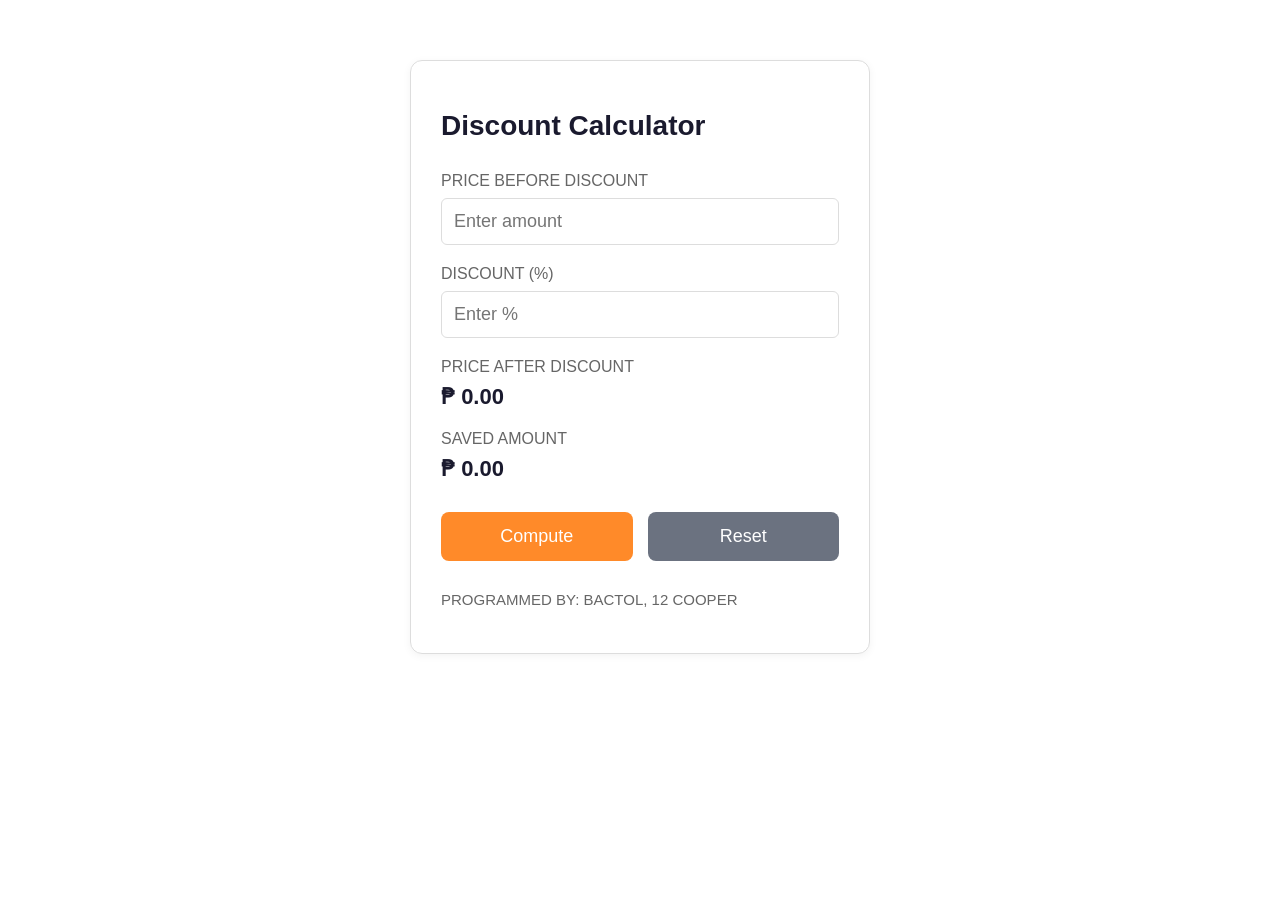
<file: calculator.html>
<!DOCTYPE html>
<html lang="en">
<head>
    <meta charset="UTF-8">
    <meta name="viewport" content="width=device-width, initial-scale=1.0">
    <title>Discount Calculator</title>
    <style>
        * {
            box-sizing: border-box;
            font-family: Arial, sans-serif;
        }
        body {
            max-width: 500px;
            margin: 40px auto;
            padding: 20px;
        }
        .container {
            border: 1px solid #ddd;
            border-radius: 12px;
            padding: 30px;
            box-shadow: 0 2px 8px rgba(0,0,0,0.05);
        }
        h1 {
            font-size: 28px;
            color: #1a1a2e;
            margin-bottom: 30px;
        }
        label {
            display: block;
            margin: 20px 0 8px;
            color: #666;
            font-size: 16px;
        }
        input {
            width: 100%;
            padding: 12px;
            border: 1px solid #ddd;
            border-radius: 6px;
            font-size: 18px;
        }
        .result {
            font-size: 22px;
            font-weight: bold;
            margin-top: 8px;
            color: #1a1a2e;
        }
        .buttons {
            margin-top: 30px;
            display: flex;
            gap: 15px;
        }
        button {
            flex: 1;
            padding: 14px;
            font-size: 18px;
            border: none;
            border-radius: 8px;
            cursor: pointer;
        }
        .compute {
            background-color: #ff8a29;
            color: white;
        }
        .reset {
            background-color: #6b7280;
            color: white;
        }
        .credit {
            margin-top: 30px;
            color: #666;
            font-size: 15px;
        }
    </style>
</head>
<body>

<div class="container">
    <h1>Discount Calculator</h1>

    <label>PRICE BEFORE DISCOUNT</label>
    <input type="number" id="originalPrice" placeholder="Enter amount">

    <label>DISCOUNT (%)</label>
    <input type="number" id="discountPercent" placeholder="Enter %">

    <label>PRICE AFTER DISCOUNT</label>
    <div class="result">₱ <span id="finalPrice">0.00</span></div>

    <label>SAVED AMOUNT</label>
    <div class="result">₱ <span id="savedAmount">0.00</span></div>

    <div class="buttons">
        <button class="compute" onclick="calculate()">Compute</button>
        <button class="reset" onclick="resetAll()">Reset</button>
    </div>

    <p class="credit">PROGRAMMED BY: BACTOL, 12 COOPER</p>
</div>

<script>
function calculate() {
    // Get values from inputs
    let price = parseFloat(document.getElementById('originalPrice').value);
    let discount = parseFloat(document.getElementById('discountPercent').value);

    // Check if valid numbers
    if (isNaN(price) || isNaN(discount)) {
        alert("Please enter valid numbers!");
        return;
    }

    // Formula
    let saved = price * (discount / 100);
    let final = price - saved;

    // Show results (2 decimal places)
    document.getElementById('finalPrice').textContent = final.toFixed(2);
    document.getElementById('savedAmount').textContent = saved.toFixed(2);
}

function resetAll() {
    // Clear everything
    document.getElementById('originalPrice').value = '';
    document.getElementById('discountPercent').value = '';
    document.getElementById('finalPrice').textContent = '0.00';
    document.getElementById('savedAmount').textContent = '0.00';
}
</script>

</body>
</html>
</file>
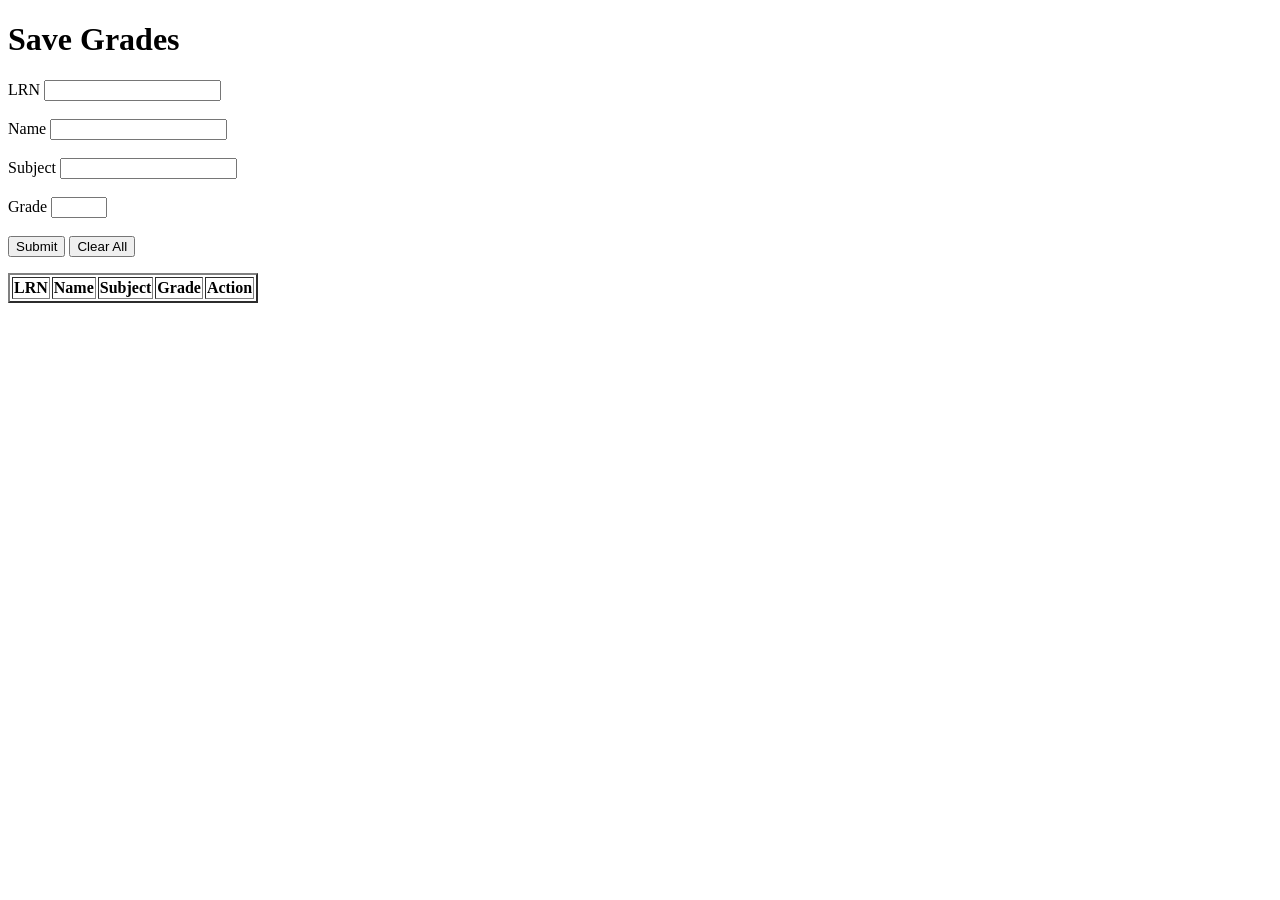
<file: carousel.html>
<!DOCTYPE html>
<html lang="en">
<head>
  <meta charset="UTF-8">
  <meta name="viewport" content="width=device-width, initial-scale=1.0">
  <title>Save Grades</title>
</head>
<body>
  <h1>Save Grades</h1>

  <label for="txtLRN">LRN</label>
  <input type="text" id="txtLRN" name="txtLRN" minlength="11" maxlength="11"><br><br>

  <label for="txtName">Name</label>
  <input type="text" id="txtName" name="txtName" minlength="1" maxlength="50"><br><br>

  <label for="txtSubject">Subject</label>
  <input type="text" id="txtSubject" name="txtSubject" minlength="1" maxlength="50"><br><br>

  <label for="txtGrade">Grade</label>
  <input type="number" id="txtGrade" name="txtGrade" min="0" max="100"><br><br>

  <input type="button" id="btnSave" name="btnSave" value="Submit">
  <input type="button" id="btnClear" name="btnClear" value="Clear All"><br>
  <p id="message"></p>

  <table border="2">
    <thead>
      <tr>
        <th>LRN</th>
        <th>Name</th>
        <th>Subject</th>
        <th>Grade</th>
        <th>Action</th>
      </tr>
    </thead>
    <tbody id="tableBody"></tbody>
  </table>

<script>
  var txtLRN = document.getElementById("txtLRN");
  var txtName = document.getElementById("txtName");
  var txtSubject = document.getElementById("txtSubject");
  var txtGrade = document.getElementById("txtGrade");
  var btnSave = document.getElementById("btnSave");
  var btnClear = document.getElementById("btnClear");
  var message = document.getElementById("message");
  var tableBody = document.getElementById("tableBody");

  var grades = JSON.parse(localStorage.getItem("grades")) || [];
  var selectedIndex = -1;

  function showGrades() {
    tableBody.textContent = "";
    for (var i = 0; i < grades.length; i++) {
      var row = tableBody.insertRow();
      row.insertCell().textContent = grades[i].lrn;
      row.insertCell().textContent = grades[i].name;
      row.insertCell().textContent = grades[i].subject;
      row.insertCell().textContent = grades[i].grade;
      var actionCell = row.insertCell();
      actionCell.appendChild(makeUpdateButton(i));
      actionCell.appendChild(makeDeleteButton(i));
    }
  }

  function makeUpdateButton(index) {
    var button = document.createElement("button");
    button.textContent = "Update";
    button.addEventListener("click", function () {
      loadForUpdate(index);
    });
    return button;
  }

  function makeDeleteButton(index) {
    var button = document.createElement("button");
    button.textContent = "Delete";
    button.addEventListener("click", function () {
      deleteGrade(index);
    });
    return button;
  }

  function deleteGrade(index) {
    if (confirm("Are you sure you want to delete this record?")) {
      grades.splice(index, 1);
      localStorage.setItem("grades", JSON.stringify(grades));
      
      if (selectedIndex === index) {
        selectedIndex = -1;
        btnSave.value = "Submit";
        txtLRN.value = "";
        txtName.value = "";
        txtSubject.value = "";
        txtGrade.value = "";
      }
      showGrades();
      message.textContent = "Deleted successfully.";
    }
  }

  function loadForUpdate(index) {
    selectedIndex = index;
    txtLRN.value = grades[index].lrn;
    txtName.value = grades[index].name;
    txtSubject.value = grades[index].subject;
    txtGrade.value = grades[index].grade;
    btnSave.value = "Update";
    message.textContent = "Change the values, then click the Update button above the table.";
  }

  function saveGrade() {
    var lrn = txtLRN.value.trim();
    var name = txtName.value.trim();
    var subject = txtSubject.value.trim();
    var grade = txtGrade.value.trim();

    if (lrn === "" || name === "" || subject === "" || grade === "") {
      message.textContent = "Please fill in all the boxes.";
      return;
    }

    var record = { lrn: lrn, name: name, subject: subject, grade: grade };

    if (selectedIndex === -1) {
      grades.push(record);
      message.textContent = "Saved successfully.";
    } else {
      grades[selectedIndex] = record;
      message.textContent = "Updated successfully.";
      selectedIndex = -1;
      btnSave.value = "Submit";
    }

    localStorage.setItem("grades", JSON.stringify(grades));
    txtLRN.value = "";
    txtName.value = "";
    txtSubject.value = "";
    txtGrade.value = "";
    showGrades();
  }

  function clearStorage() {
    if (grades.length === 0) {
      message.textContent = "The table is already empty.";
      return;
    }
    if (confirm("Are you sure you want to delete all saved grades?")) {
      localStorage.removeItem("grades");
      grades = [];
      showGrades();
      message.textContent = "All records have been cleared.";
    }
  }

  btnSave.addEventListener("click", saveGrade);
  btnClear.addEventListener("click", clearStorage);
  showGrades();
</script>
</body>
</html>
</file>
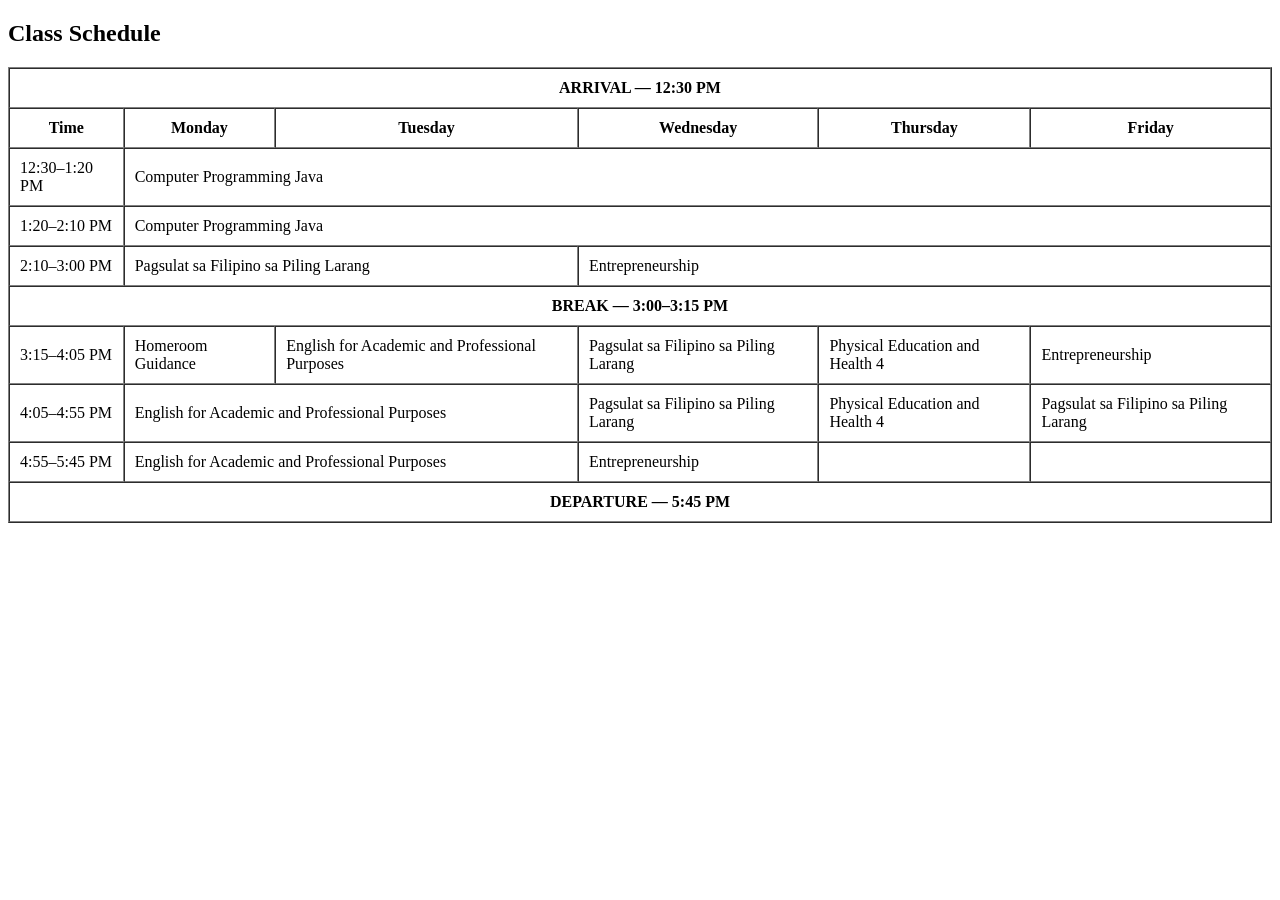
<file: class.html>
<!DOCTYPE html>
<html>
<head>
    <title>Class Schedule — 12-Cooper</title>
</head>
<body>

    <h2>Class Schedule</h2>

    <table border="1" cellpadding="10" cellspacing="0">
        <tr>
            <th colspan="6">ARRIVAL — 12:30 PM</th>
        </tr>
        <tr>
            <th>Time</th>
            <th>Monday</th>
            <th>Tuesday</th>
            <th>Wednesday</th>
            <th>Thursday</th>
            <th>Friday</th>
        </tr>
        <tr>
            <td>12:30–1:20 PM</td>
            <td colspan="5">Computer Programming Java</td>
        </tr>
        <tr>
            <td>1:20–2:10 PM</td>
            <td colspan="5">Computer Programming Java</td>
        </tr>
        <tr>
            <td>2:10–3:00 PM</td>
            <td colspan="2">Pagsulat sa Filipino sa Piling Larang</td>
            <td colspan="3">Entrepreneurship</td>
        </tr>
        <tr>
            <th colspan="6">BREAK — 3:00–3:15 PM</th>
        </tr>
        <tr>
            <td>3:15–4:05 PM</td>
            <td>Homeroom Guidance</td>
            <td>English for Academic and Professional Purposes</td>
            <td>Pagsulat sa Filipino sa Piling Larang</td>
            <td>Physical Education and Health 4</td>
            <td>Entrepreneurship</td>
        </tr>
        <tr>
            <td>4:05–4:55 PM</td>
            <td colspan="2">English for Academic and Professional Purposes</td>
            <td>Pagsulat sa Filipino sa Piling Larang</td>
            <td>Physical Education and Health 4</td>
            <td>Pagsulat sa Filipino sa Piling Larang</td>
        </tr>
        <tr>
            <td>4:55–5:45 PM</td>
            <td colspan="2">English for Academic and Professional Purposes</td>
            <td>Entrepreneurship</td>
            <td></td>
            <td></td>
        </tr>
        <tr>
            <th colspan="6">DEPARTURE — 5:45 PM</th>
        </tr>
    </table>

</body>
</html>
</file>
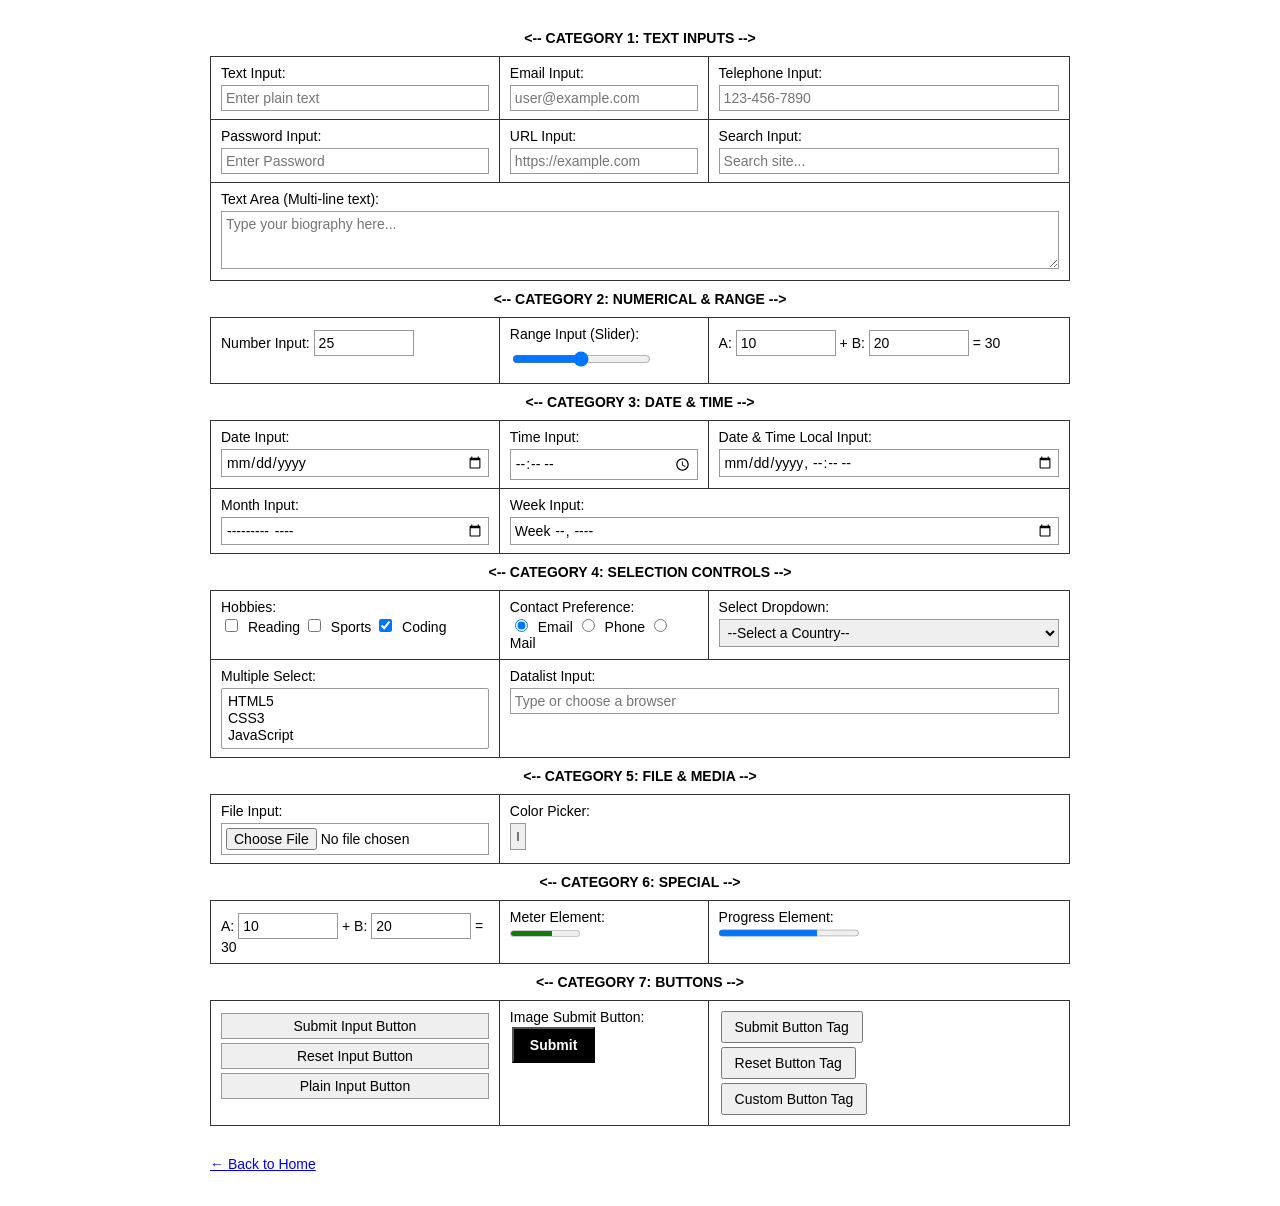
<file: form.html>
<!DOCTYPE html>
<html lang="en">
<head>
    <meta charset="UTF-8">
    <meta name="viewport" content="width=device-width, initial-scale=1.0">
    <title>Form Elements</title>
    <style>
        * { box-sizing: border-box; font-family: Arial, sans-serif; font-size: 14px; }
        body { padding: 20px; max-width: 900px; margin: 0 auto; }
        table { border-collapse: collapse; width: 100%; }
        td { border: 1px solid #333; padding: 8px 10px; vertical-align: top; }
        .category { text-align: center; font-weight: bold; padding: 10px; border: none; }
        input, select, textarea { width: 100%; padding: 4px; margin-top: 4px; border: 1px solid #999; }
        input[type="radio"], input[type="checkbox"], input[type="range"], input[type="color"] { width: auto; margin-right: 6px; }
        button { padding: 6px 12px; margin: 2px; }
        .small { width: 100px; }
    </style>
</head>
<body>

<table>
    <tr><td colspan="3" class="category">&lt;-- CATEGORY 1: TEXT INPUTS --&gt;</td></tr>
    <tr>
        <td>Text Input:<br><input type="text" placeholder="Enter plain text"></td>
        <td>Email Input:<br><input type="email" placeholder="user@example.com"></td>
        <td>Telephone Input:<br><input type="tel" placeholder="123-456-7890"></td>
    </tr>
    <tr>
        <td>Password Input:<br><input type="password" placeholder="Enter Password"></td>
        <td>URL Input:<br><input type="url" placeholder="https://example.com"></td>
        <td>Search Input:<br><input type="search" placeholder="Search site..."></td>
    </tr>
    <tr><td colspan="3">Text Area (Multi-line text):<br><textarea rows="3" placeholder="Type your biography here..."></textarea></td></tr>

    <tr><td colspan="3" class="category">&lt;-- CATEGORY 2: NUMERICAL & RANGE --&gt;</td></tr>
    <tr>
        <td>Number Input: <input type="number" value="25" class="small"></td>
        <td>Range Input (Slider):<br><input type="range"></td>
        <td>A: <input type="number" value="10" class="small"> + B: <input type="number" value="20" class="small"> = 30</td>
    </tr>

    <tr><td colspan="3" class="category">&lt;-- CATEGORY 3: DATE & TIME --&gt;</td></tr>
    <tr>
        <td>Date Input: <input type="date"></td>
        <td>Time Input: <input type="time"></td>
        <td>Date & Time Local Input: <input type="datetime-local"></td>
    </tr>
    <tr>
        <td>Month Input: <input type="month"></td>
        <td colspan="2">Week Input: <input type="week"></td>
    </tr>

    <tr><td colspan="3" class="category">&lt;-- CATEGORY 4: SELECTION CONTROLS --&gt;</td></tr>
    <tr>
        <td>Hobbies:<br>
            <input type="checkbox"> Reading
            <input type="checkbox"> Sports
            <input type="checkbox" checked> Coding
        </td>
        <td>Contact Preference:<br>
            <input type="radio" name="contact" checked> Email
            <input type="radio" name="contact"> Phone
            <input type="radio" name="contact"> Mail
        </td>
        <td>Select Dropdown:<br>
            <select><option>--Select a Country--</option></select>
        </td>
    </tr>
    <tr>
        <td>Multiple Select:<br>
            <select multiple size="3">
                <option>HTML5</option>
                <option>CSS3</option>
                <option>JavaScript</option>
            </select>
        </td>
        <td colspan="2">Datalist Input:<br>
            <input list="browser" placeholder="Type or choose a browser">
            <datalist id="browser"><option>Chrome</option><option>Firefox</option></datalist>
        </td>
    </tr>

    <tr><td colspan="3" class="category">&lt;-- CATEGORY 5: FILE & MEDIA --&gt;</td></tr>
    <tr>
        <td>File Input:<br><input type="file"></td>
        <td colspan="2">Color Picker:<br><input type="color" value="#ff0000"></td>
    </tr>

    <tr><td colspan="3" class="category">&lt;-- CATEGORY 6: SPECIAL --&gt;</td></tr>
    <tr>
        <td>A: <input type="number" value="10" class="small"> + B: <input type="number" value="20" class="small"> = 30</td>
        <td>Meter Element:<br><meter value="0.6"></meter></td>
        <td>Progress Element:<br><progress value="0.7"></progress></td>
    </tr>

    <tr><td colspan="3" class="category">&lt;-- CATEGORY 7: BUTTONS --&gt;</td></tr>
    <tr>
        <td>
            <input type="submit" value="Submit Input Button"><br>
            <input type="reset" value="Reset Input Button"><br>
            <input type="button" value="Plain Input Button">
        </td>
        <td>
            Image Submit Button:<br>
            <button style="background:black; color:white; padding:8px 16px; font-weight:bold;">Submit</button>
        </td>
        <td>
            <button>Submit Button Tag</button><br>
            <button type="reset">Reset Button Tag</button><br>
            <button>Custom Button Tag</button>
        </td>
    </tr>
</table>

<p style="margin-top:30px;"><a href="index.html">← Back to Home</a></p>

</body>
</html>
</file>
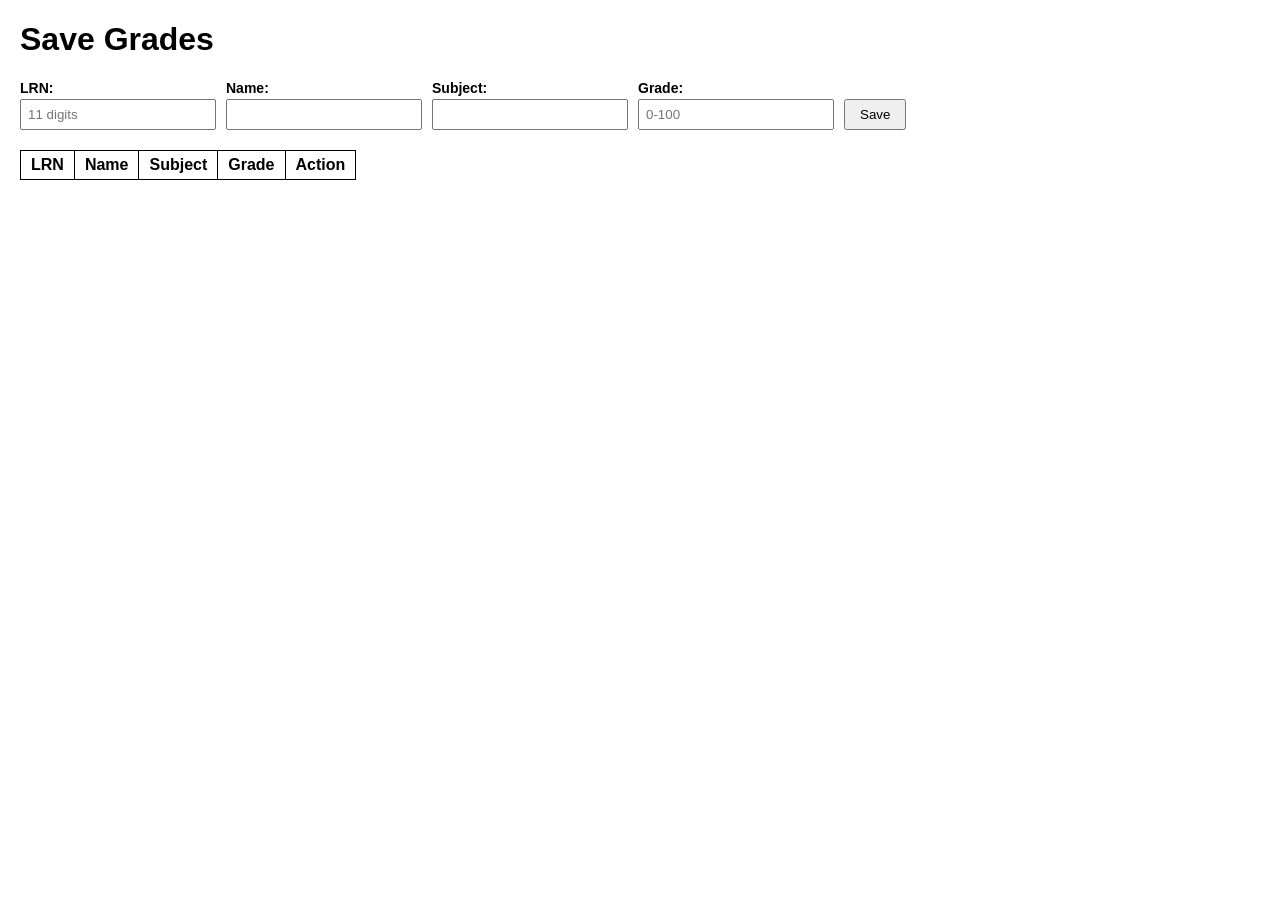
<file: gradesave.html>
<!DOCTYPE html>
<html>
<head>
  <title>Save Grades</title>
  <style>
    body { font-family: Arial, sans-serif; margin: 20px; }
    .form-container { display: flex; flex-wrap: wrap; gap: 10px; align-items: end; margin-bottom: 20px; }
    .field { display: flex; flex-direction: column; }
    .field label { margin-bottom: 3px; font-weight: bold; font-size: 14px; }
    input { padding: 6px; width: 180px; }
    button { padding: 6px 14px; cursor: pointer; }
    table, th, td { border: 1px solid black; border-collapse: collapse; padding: 5px 10px; }
    #btnCancel { display: none; }
    #status { font-size: 13px; margin-bottom: 10px; }
  </style>
</head>
<body>
  <h1>Save Grades</h1>
  <div id="status"></div>

  <div class="form-container">
    <div class="field">
      <label>LRN:</label>
      <input type="text" id="txtLRN" maxlength="11" placeholder="11 digits">
    </div>
    <div class="field">
      <label>Name:</label>
      <input type="text" id="txtName">
    </div>
    <div class="field">
      <label>Subject:</label>
      <input type="text" id="txtSubject">
    </div>
    <div class="field">
      <label>Grade:</label>
      <input type="text" id="txtGrade" placeholder="0-100">
    </div>
    <button id="btnSave">Save</button>
    <button id="btnCancel">Cancel Edit</button>
  </div>

  <table>
    <thead>
      <tr>
        <th>LRN</th>
        <th>Name</th>
        <th>Subject</th>
        <th>Grade</th>
        <th>Action</th>
      </tr>
    </thead>
    <tbody id="tableBody"></tbody>
  </table>

<script>
  var txtLRN = document.getElementById("txtLRN");
  var txtName = document.getElementById("txtName");
  var txtSubject = document.getElementById("txtSubject");
  var txtGrade = document.getElementById("txtGrade");
  var btnSave = document.getElementById("btnSave");
  var btnCancel = document.getElementById("btnCancel");
  var tableBody = document.getElementById("tableBody");
  var status = document.getElementById("status");

  var grades = [];
  try {
    grades = JSON.parse(localStorage.getItem("grades")) || [];
  } catch(e) {
    grades = [];
  }
  var editIndex = -1;

  function saveToStorage() {
    localStorage.setItem("grades", JSON.stringify(grades));
    status.textContent = "Saved in Local Storage: " + grades.length + " record(s) | Key: grades";
  }

  function renderTable() {
    tableBody.innerHTML = "";
    grades.forEach(function(item, index) {
      var row = tableBody.insertRow();
      row.insertCell(0).textContent = item.lrn;
      row.insertCell(1).textContent = item.name;
      row.insertCell(2).textContent = item.subject;
      row.insertCell(3).textContent = item.grade;
      var actionCell = row.insertCell(4);
      actionCell.innerHTML = '<button onclick="editGrade(' + index + ')">Edit</button>';
    });
    if (grades.length > 0) {
      status.textContent = "Loaded from Local Storage: " + grades.length + " record(s) | Key: grades";
    } else {
      status.textContent = "Local Storage is empty. Mag-save ka muna.";
    }
  }

  function clearForm() {
    txtLRN.value = "";
    txtName.value = "";
    txtSubject.value = "";
    txtGrade.value = "";
    editIndex = -1;
    btnSave.textContent = "Save";
    btnCancel.style.display = "none";
    txtLRN.focus();
  }

  btnSave.onclick = function() {
    var lrnValue = txtLRN.value.trim();
    var nameValue = txtName.value.trim();
    var subjectValue = txtSubject.value.trim();
    var gradeValue = txtGrade.value.trim();

    if (lrnValue == "" || nameValue == "" || subjectValue == "" || gradeValue == "") {
      alert("Please fill up all fields!");
      return;
    }
    if (!/^\d{11}$/.test(lrnValue)) {
      alert("LRN must be exactly 11 numbers!");
      return;
    }
    if (isNaN(gradeValue) || gradeValue < 0 || gradeValue > 100) {
      alert("Grade must be a number from 0 to 100!");
      return;
    }

    var data = { lrn: lrnValue, name: nameValue, subject: subjectValue, grade: gradeValue };

    if (editIndex === -1) {
      grades.push(data);
    } else {
      grades[editIndex] = data;
      alert("Updated successfully!");
    }

    saveToStorage();
    renderTable();
    clearForm();
  };

  window.editGrade = function(index) {
    var item = grades[index];
    txtLRN.value = item.lrn;
    txtName.value = item.name;
    txtSubject.value = item.subject;
    txtGrade.value = item.grade;
    editIndex = index;
    btnSave.textContent = "Update";
    btnCancel.style.display = "inline-block";
    txtLRN.focus();
  };

  btnCancel.onclick = function() {
    clearForm();
  };

  renderTable();
</script>
</body>
</html>
</file>
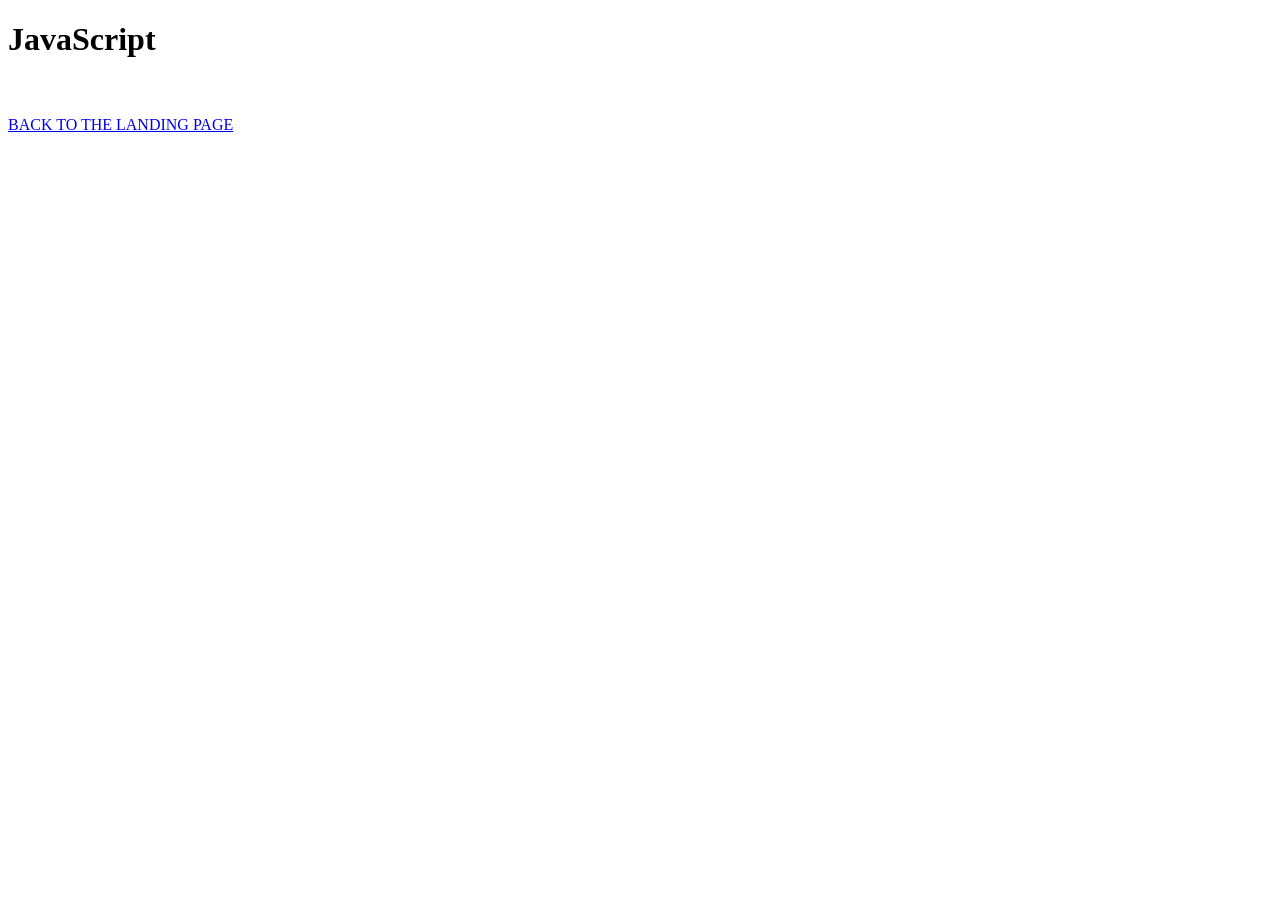
<file: java.html>
<!DOCTYPE html>
<html lang="en">

<head>
    <meta charset="UTF-8">
    <meta name="viewport" content="width=device-width, initial-scale=1.0">

    <title>JavaScript</title>

</head>

<body>

    <h1>JavaScript</h1>

    <script>

        console.log("hello");

        var first = 10;
        var second = 10;

        var sum = first + second;
        var sub = first - second;
        var mul = first * second;
        var mod = first % second;

        console.log(first + " + " + second + " = " + sum);
        console.log(first + " - " + second + " = " + sub);
        console.log(first + " * " + second + " = " + mul);
        console.log(first + " % " + second + " = " + mod);

    </script>

    <br><br>

    <a href="index.html">BACK TO THE LANDING PAGE</a>

</body>

</html>
</file>
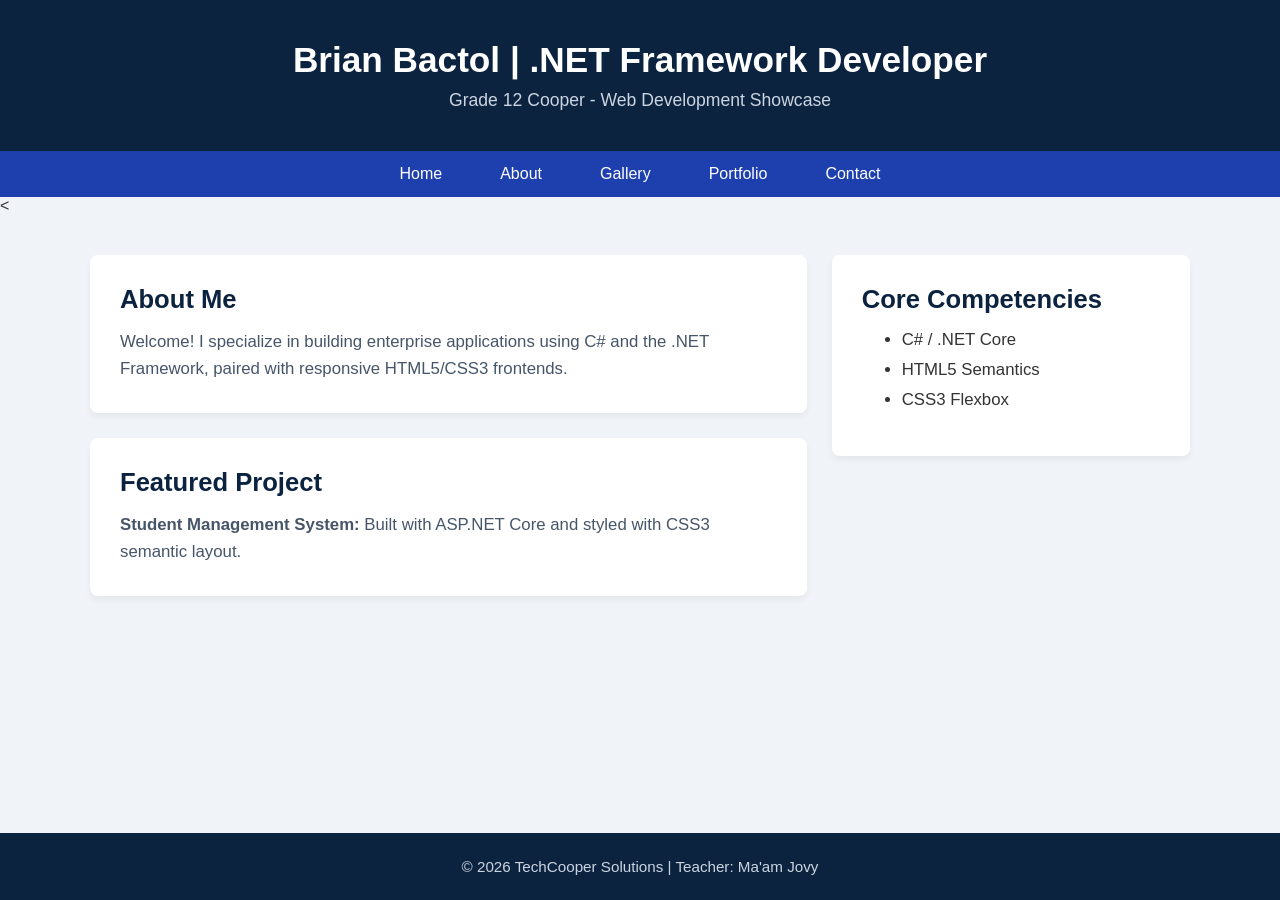
<file: netframe.html>
<!DOCTYPE html>
<html lang="en">
<head>
    <meta charset="UTF-8">
    <meta name="viewport" content="width=device-width, initial-scale=1.0">
    <title>Brian Bactol | .NET Framework Developer</title>
    <style>
       
        body {
            margin: 0;
            padding: 0;
            font-family: -apple-system, BlinkMacSystemFont, "Segoe UI", Roboto, Helvetica, Arial, sans-serif;
            background-color: #f0f4f8;
            color: #333333;
            display: flex;
            flex-direction: column;
            min-height: 100vh;
        }

        /* Dark Blue Banner Top Header */
        header {
            background-color: #0c2340;
            color: #ffffff;
            text-align: center;
            padding: 40px 20px;
        }

        header h1 {
            margin: 0 0 10px 0;
            font-size: 2.2rem;
            font-weight: bold;
        }

        header p {
            margin: 0;
            font-size: 1.1rem;
            color: #cbd5e1;
        }

        

        nav {
            background-color: #1e40af;
            display: flex;
            justify-content: center;
            gap: 10px;
        }

        nav a {
            color: #ffffff;
            text-decoration: none;
            padding: 14px 24px;
            font-size: 1rem;
            font-weight: 500;
            transition: background-color 0.2s;
        }

        nav a:hover {
            background-color: #1d4ed8;
        }

        
        .main-container {
            max-width: 1100px;
            margin: 40px auto;
            padding: 0 20px;
            display: grid;
            grid-template-columns: 2fr 1fr; /* Left panel wider than side panel */
            gap: 25px;
            flex: 1;
        }

        
        .card {
            background-color: #ffffff;
            padding: 30px;
            border-radius: 8px;
            box-shadow: 0 4px 6px rgba(0, 0, 0, 0.05);
            margin-bottom: 25px;
            text-align: left;
        }

        .card h3 {
            margin-top: 0;
            margin-bottom: 15px;
            color: #0c2340;
            font-size: 1.6rem;
            font-weight: 600;
        }

        .card p {
            color: #475569;
            line-height: 1.6;
            font-size: 1.05rem;
            margin: 0;
        }

        /
        .skills-list {
            margin: 0;
            padding-left: 20px;
            color: #475569;
        }

        .skills-list li {
            margin-bottom: 10px;
            font-size: 1.05rem;
        }

        
        footer {
            background-color: #0c2340;
            color: #cbd5e1;
            text-align: center;
            padding: 25px 20px;
            font-size: 0.95rem;
            margin-top: auto;
        }

       
        @media (max-width: 768px) {
            .main-container {
                grid-template-columns: 1fr;
            }
        }
    </style>
</head>
<body>

    
    <header>
        <h1>Brian Bactol | .NET Framework Developer</h1>
        <p>Grade 12 Cooper - Web Development Showcase</p>
    </header>

    
    <nav>
        <a href="index.html">Home</a>
        <a href="about.html">About</a>
        <a href="gallery.html">Gallery</a>
        <a href="portfolio.html">Portfolio</a>
        <a href="contact.html">Contact</a>
    </nav>

    <
    <div class="main-container">
        
        
        <div>
            <div class="card">
                <h3>About Me</h3>
                <p>Welcome! I specialize in building enterprise applications using C# and the .NET Framework, paired with responsive HTML5/CSS3 frontends.</p>
            </div>

            <div class="card">
                <h3>Featured Project</h3>
                <p><strong>Student Management System:</strong> Built with ASP.NET Core and styled with CSS3 semantic layout.</p>
            </div>
        </div>

       
        <div>
            <div class="card">
                <h3>Core Competencies</h3>
                <ul class="skills-list">
                    <li>C# / .NET Core</li>
                    <li>HTML5 Semantics</li>
                    <li>CSS3 Flexbox</li>
                </ul>
            </div>
        </div>

    </div>

    
    <footer>
        &copy; 2026 TechCooper Solutions | Teacher: Ma'am Jovy
    </footer>

</body>
</html>
</file>
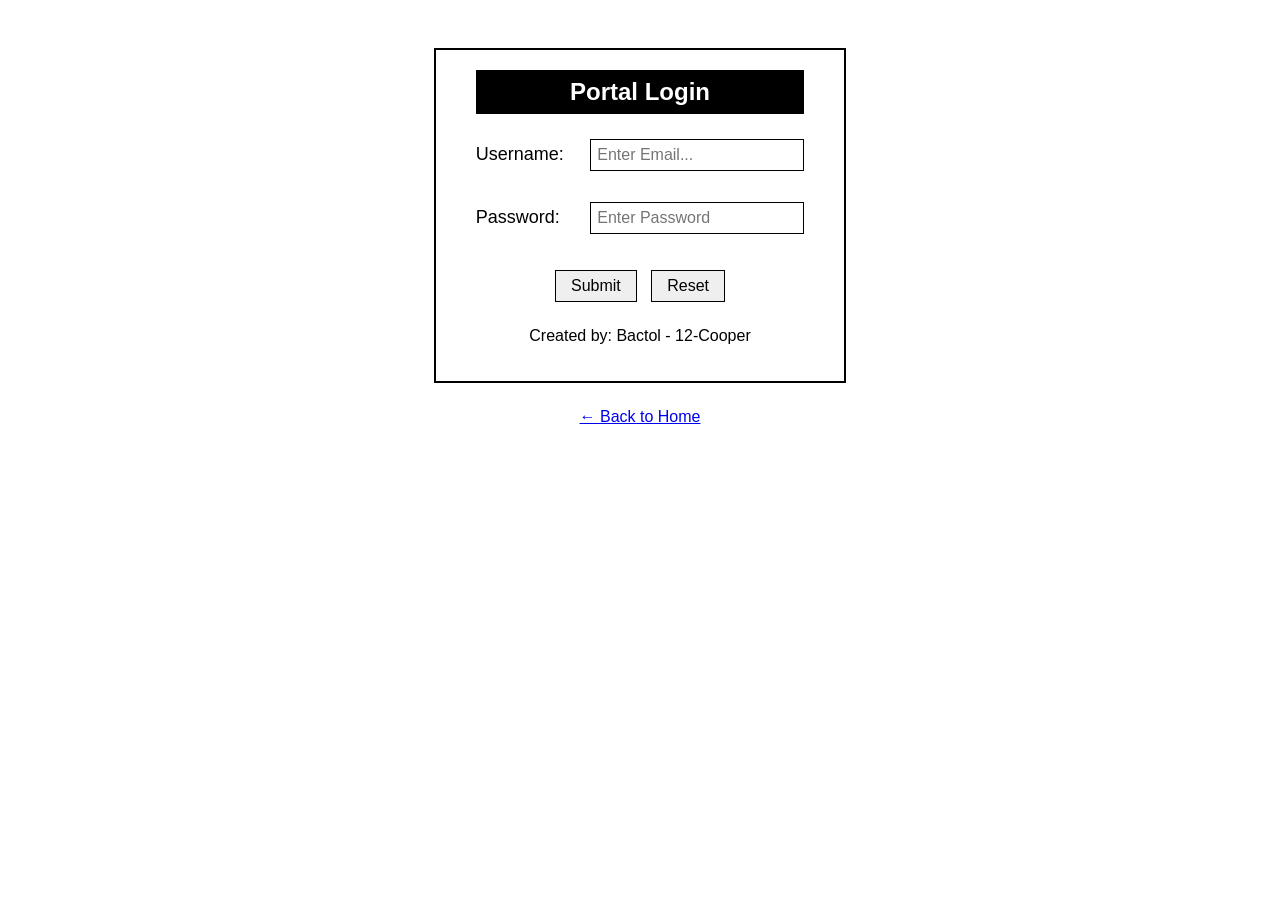
<file: portal.html>
<!DOCTYPE html>
<html>
<head>
    <meta charset="UTF-8">
    <meta name="viewport" content="width=device-width, initial-scale=1.0">
    <title>Portal Login</title>
    <style>
        body {
            font-family: sans-serif;
            text-align: center;
            padding: 40px;
        }
        .box {
            border: 2px solid #000000;
            display: inline-block;
            padding: 20px 40px;
        }
        .header {
            background-color: #000000;
            color: #ffffff;
            font-size: 24px;
            font-weight: bold;
            padding: 8px 20px;
            margin-bottom: 25px;
        }
        label {
            color: #000000;
            font-size: 18px;
            display: inline-block;
            width: 110px;
            text-align: left;
        }
        input {
            padding: 6px;
            font-size: 16px;
            margin-bottom: 15px;
            border: 1px solid #000000;
        }
        button {
            padding: 6px 15px;
            font-size: 16px;
            margin: 5px;
            border: 1px solid #000000;
        }
        .credit {
            color: #000000;
            margin-top: 20px;
            font-size: 16px;
        }
        .back {
            margin-top: 25px;
        }
        .back a {
            color: #0000EE;
            text-decoration: underline;
        }
    </style>
</head>
<body>
    <div class="box">
        <div class="header">Portal Login</div>
        
        <p>
            <label>Username:</label>
            <input type="text" placeholder="Enter Email...">
        </p>
        <p>
            <label>Password:</label>
            <input type="password" placeholder="Enter Password">
        </p>
        
        <p>
            <button>Submit</button>
            <button type="reset">Reset</button>
        </p>
        
        <p class="credit">Created by: Bactol - 12-Cooper</p>
    </div>
    
    <p class="back"><a href="index.html">← Back to Home</a></p>
</body>
</html>
</file>
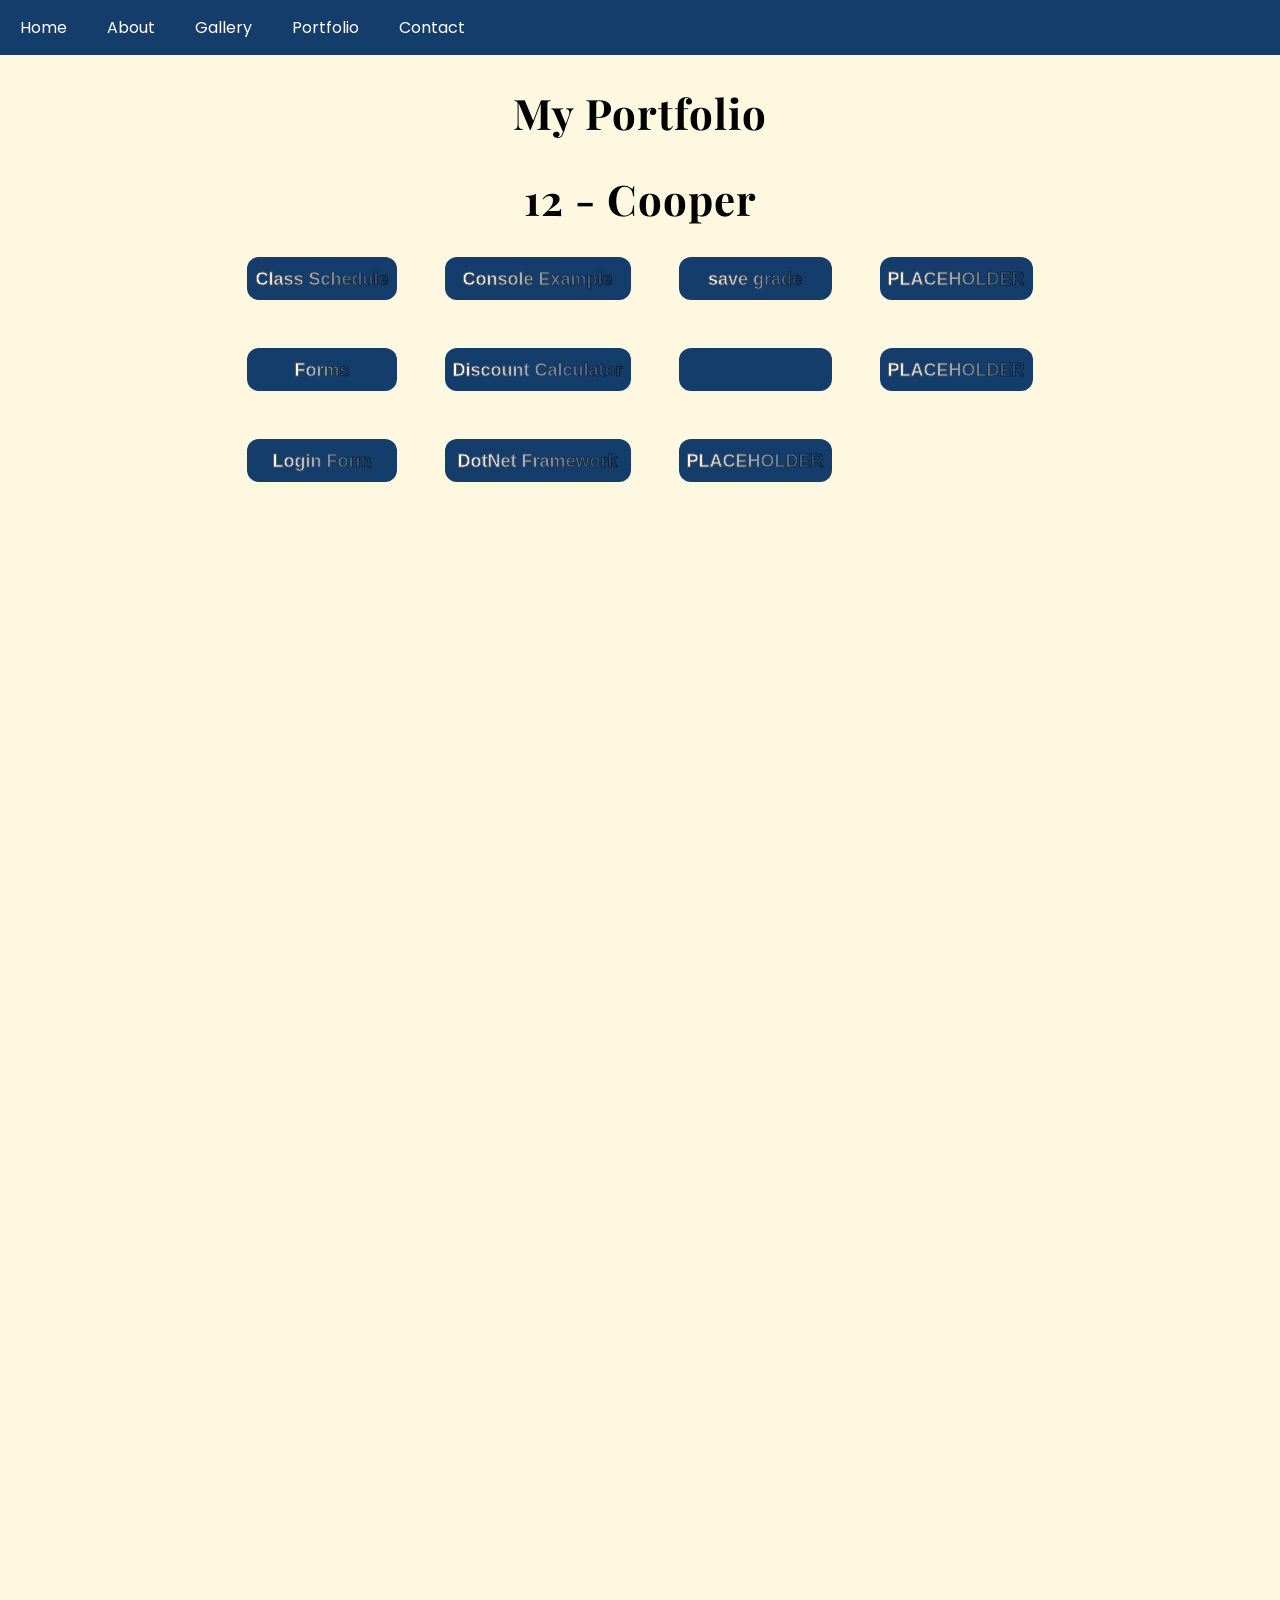
<file: portfolio.html>
<!DOCTYPE html>
<html lang="en">
<head>
    <meta charset="UTF-8">
    <meta name="viewport" content="width=device-width, initial-scale=1.0">
    <title>Landing Page</title>  
    <link rel="stylesheet" href="grid.css">
<style>
  @import url('https://fonts.googleapis.com/css2?family=Playfair+Display:wght@700&family=Poppins:wght@400;600&display=swap');

    * { margin:0; padding:0; box-sizing:border-box; }

 
  nav { background:#143d6c; display:flex; }
  nav ul { list-style:none !important; display:flex !important; }
  nav ul li a { color:white !important; text-decoration:none; padding:15px 20px; font-family:'Poppins', sans-serif; display:block; }
  nav ul li a:hover, .active { background:#143d6c }

  
  body { background:#fff8e1; }

  h1 {
    font-family:'Playfair Display', serif;
    font-size:42px;
    color:black !important;
    text-align:center;
    margin-top:30px;
    letter-spacing:1px;
  }

  h2, h3, p {
    font-family:'Poppins', sans-serif;
    color:black !important;
    text-align:center;
  }

  p { font-size:15px; letter-spacing:2px; }

 
  .box, .card {
    background:#143d6c;
    color:black !important;
    font-family:'Poppins', sans-serif;
    font-weight:600;
    font-size:18px;
    border-radius:12px;
  }
    </style>
</head>
<body>
  <nav> 
    <class="navbar" role="navigation" aria-label="Main Navigation"> 
        <ul class="nav-list"> 
            <li class="nav-item"><a class="nav-link" href="index.html">Home</a></li> 
            <li class="nav-item"><a class="nav-link" href="about.html">About</a></li> 
            <li class="nav-item"><a class="nav-link" href="gallery.html">Gallery</a></li> 
            <li class="nav-item"><a class="nav-link active" href="portfolio.html">Portfolio</a></li> 
            <li class="nav-item"><a class="nav-link" href="contact.html">Contact</a></li>
    </nav>
    <center>
        <h1 class = "gradientTextHeader">My Portfolio</h1>
		<h1 class = "myFont"> 12 - Cooper </h1>
		<main class="container">
        <div class="box"><a href="class.html" class="link"><b>Class Schedule</b></a></div>
        <div class="box"><a href="form.html" class="link"><b>Forms</b></a></div>
        <div class="box"><a href="login.html" class="link"><b>Login Form</b></a></div>
        <div class="box"><a href="java.html" class="link"><b>Console Example</b></a></div>
        <div class="box"><a href="calculator.html" class="link"><b>Discount Calculator</b></a></div>
        <div class="box"><a href="netframe.html" class="link"><b>DotNet Framework</b></a></div>
        <div class="box"><a href="><b>Students Data</b></a></div>
       <div class="box"><a href="carousel.html" class="link"><b>save grade</b></a></div>
        <div class="box"><a class=""></a></div>
        <div class="box"><a class="link">PLACEHOLDER</a></div>
        <div class="box"><a class="link">PLACEHOLDER</a></div>
        <div class="box"><a class="link">PLACEHOLDER</a></div>
    </main>
</body>
</html>
</file>
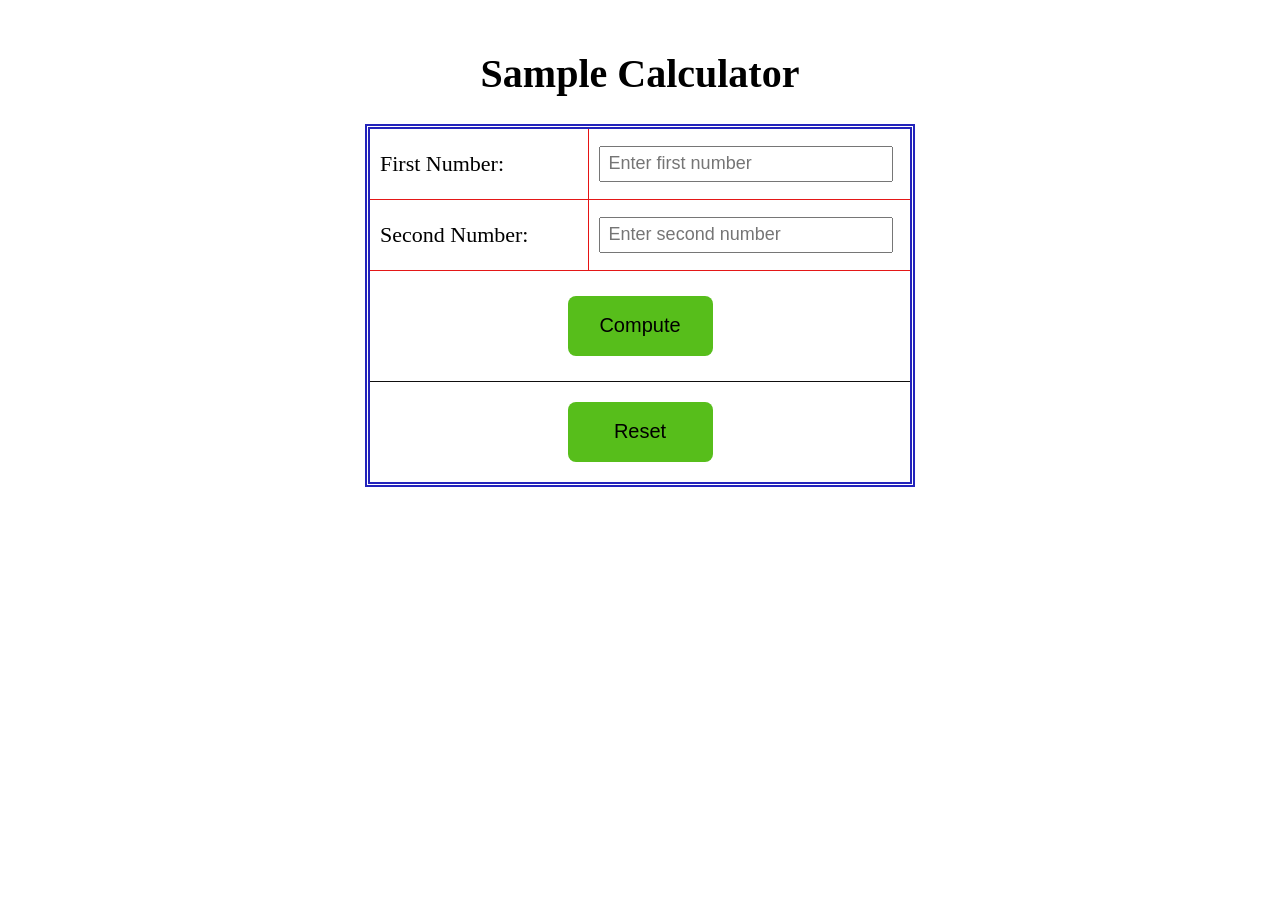
<file: sample.html>
<!DOCTYPE html>
<html lang="en">
<head>
    <meta charset="UTF-8">
    <meta name="viewport" content="width=device-width, initial-scale=1.0">
    <title>Sample Calculator</title>

    <style>
        body {
            font-family: "Times New Roman", serif;
            text-align: center;
            background-color: white;
        }

        h1 {
            font-size: 40px;
            margin-top: 50px;
        }

        .calculator {
            width: 540px;
            margin: auto;
            border: 5px double #2323bb;
        }

        .row {
            display: flex;
            border-bottom: 1px solid #e41717;
            min-height: 70px;
        }

        .label {
            width: 40%;
            border-right: 1px solid #e61313;
            display: flex;
            align-items: center;
            padding-left: 10px;
            font-size: 22px;
            text-align: left;
        }

        .input-area {
            width: 60%;
            display: flex;
            align-items: center;
            padding-left: 10px;
        }

        input {
            width: 90%;
            height: 30px;
            font-size: 18px;
            padding-left: 8px;
        }

        .button-row {
            height: 110px;
            display: flex;
            justify-content: center;
            align-items: center;
            border-bottom: 1px solid #0f0e0e;
        }

        button {
            width: 145px;
            height: 60px;
            font-size: 20px;
            border: none;
            border-radius: 8px;
            background-color: #57be1b;
            cursor: pointer;
        }

        button:hover {
            background-color: #f08989;
        }

        .reset-row {
            height: 100px;
            display: flex;
            justify-content: center;
            align-items: center;
        }

        #result {
            margin-top: 15px;
            font-size: 22px;
            font-weight: bold;
            text-align: centet;
        }

        .home {
            display: block;
            margin-top: 30px;
            font-size: 20px;
        }
    </style>
</head>

<body>

    <h1>Sample Calculator</h1>

    <div class="calculator">

        <!-- First Number -->
        <div class="row">
            <div class="label">
                First Number:
            </div>

            <div class="input-area">
                <input type="number" id="firstNumber"
                       placeholder="Enter first number">
            </div>
        </div>

        <!-- Second Number -->
        <div class="row">
            <div class="label">
                Second Number:
            </div>

            <div class="input-area">
                <input type="number" id="secondNumber"
                       placeholder="Enter second number">
            </div>
        </div>

        <!-- Compute Button -->
        <div class="button-row">
            <button onclick="compute()">Compute</button>
        </div>

        <!-- Reset Button -->
        <div class="reset-row">
            <button onclick="resetCalculator()">Reset</button>
        </div>

    </div>

    <div id="result"></div>



    <script>
        function compute() {
            let first = Number(document.getElementById("firstNumber").value);
            let second = Number(document.getElementById("secondNumber").value);

            if (document.getElementById("firstNumber").value === "" ||
                document.getElementById("secondNumber").value === "") {

                document.getElementById("result").innerHTML =
                    "Please enter both numbers.";

                return;
            }

            let sum = first + second;

            document.getElementById("result").innerHTML =
                "Result: " + sum;
        }

        function resetCalculator() {
            document.getElementById("firstNumber").value = "";
            document.getElementById("secondNumber").value = "";
            document.getElementById("result").innerHTML = "";
        }
    </script>

</body>
</html>
</file>
<file: grid.css>
{
    margin:0px;
    padding:0px;
    box-sizing:border-box;
}

body{
    background-color: rgb(255, 255, 255);
    font-family: Impact, Haettenschweiler, 'Arial Narrow Bold', sans-serif;
    min-height:200vh;
}

.box{
    background-color: ;
    background-image: linear-gradient(#143d6c,#143d6c);
    font-size:1rem;
    padding:0.5rem;
    width: 100%;
    max-width: 275px;
    border-radius: 12px;

}

.container{
    display:grid;
    min-height:200px;
    grid-auto-flow: column;
    grid-template-columns: 20, 250px;
    grid-template-rows: repeat(3, 1fr);
    gap: 3em;   
    margin: 30px;
    max-width: 3000;
    justify-content: center;
    margin-top:50;

}

.link{
    background-image: linear-gradient(90deg, #ffff, #143d6c);
  background-clip: text;
  -webkit-background-clip: text;
  -webkit-text-stroke: 0.5px #000000;
  color: transparent;
  display: inline-block; 
  font-family: Arial;
    font-family: Arial;
    outline: white;
    text-decoration: none;
}
</file>
